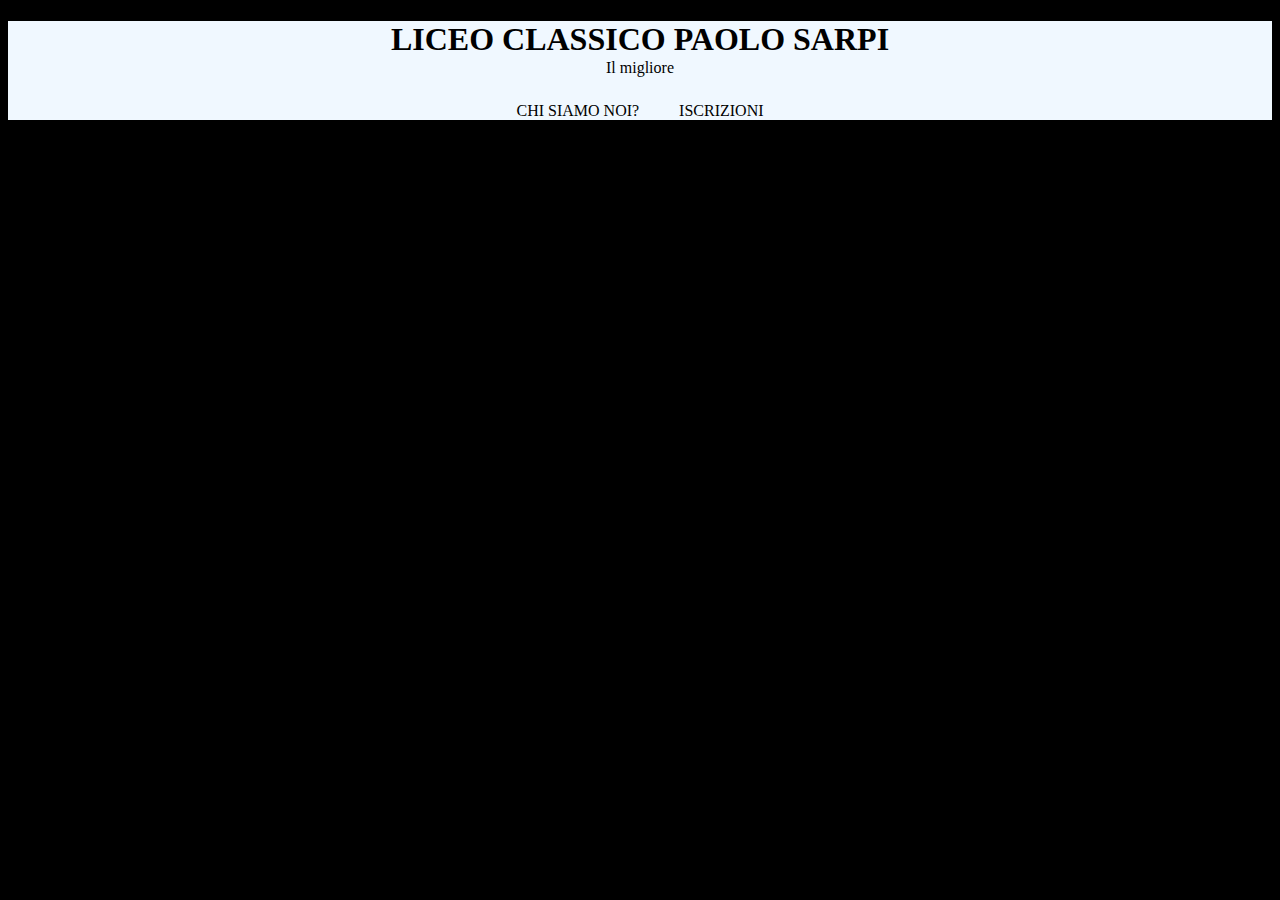
<file: index.html>
<!DOCTYPE html>
<html>
    <head>
        <link rel="stylesheet" href="IndexStyles.css" type="text/css">
        <title> Liceo Paolo Sarpi </title>
    </head>
    <body>
        <div class="navbar"> 
            <h1 class="main-big-text"> Liceo Classico Paolo Sarpi </h1>
            
            <p class="occhiello"> Il migliore </p>

            <div class="lower-links">
                <a href="about.html"; class="Linking-anchor"> Chi siamo noi?</a>
                <a href="iscrizioni.html"; class="Linking-anchor"> Iscrizioni </a>
            </div>
            
        </div>
        
    </body>
</html>
</file>
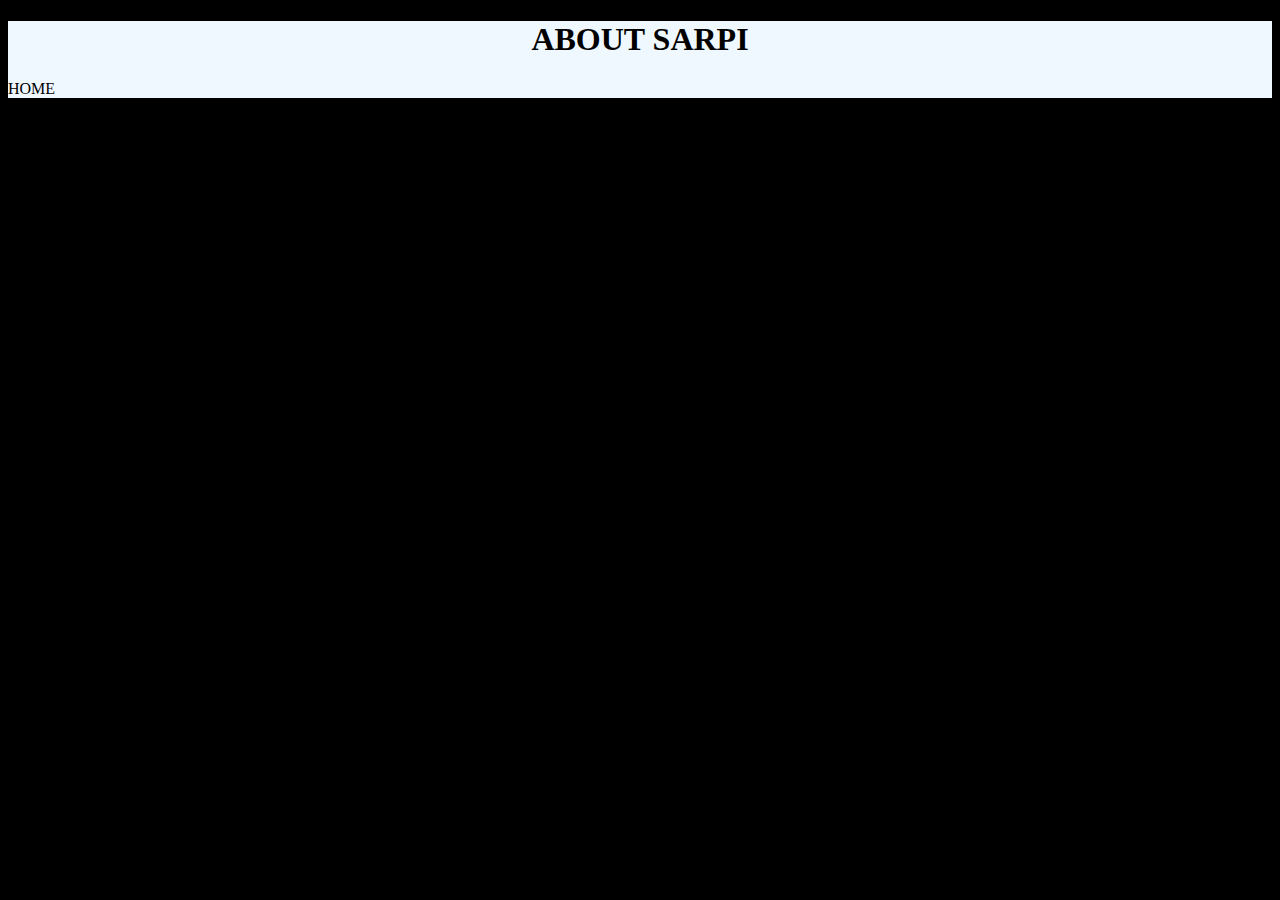
<file: about.html>
<!DOCTYPE html>
<html>
    <head>
        <title>About Sarpi</title>
        <link rel="stylesheet" href="AboutStyles.css" type="text/css">
    </head>
    <body>
        <div class="navbar">
            <h1 class="main-big-text"> About Sarpi </h1>
            <a href="index.html" class="Linking"> Home </a>
        </div>
    </body>
</html>
</file>
<file: IndexStyles.css>
body {
    background-color: black;
    color: white;
}

.navbar {
    background-color: aliceblue;
    color: black;
    transition: all 0.5s;
}

.main-big-text {
    text-transform: uppercase;
    text-align: center;
    margin-bottom: -15px;
}

.occhiello {
    text-align: center;
    margin-bottom: 25px;
    transition: all 1s;
}

.Linking-anchor {
    text-decoration: none;
    color: black;
    margin-left: 20px;
    margin-right: 20px;
    transition: 1s;
}

.Linking-anchor:hover {
    color: white;
    background-color: gray;
    transition: all 0.2s;
}

.lower-links {
    text-transform: uppercase;
    display: flex;
    justify-content: center;
    transition: all 1s;
}
</file>
<file: AboutStyles.css>
body {
    background-color: black;
    color: white;
}

.navbar {
    background-color: aliceblue;
    color: black;
}

.main-big-text {
    text-transform: uppercase;
    text-align: center;
}

.occhiello {
    text-align: center;
}

.Linking {
    color: black;
    text-decoration: none;
    text-transform: uppercase;
}

.Linking:hover {
    color: gray;
}
</file>
